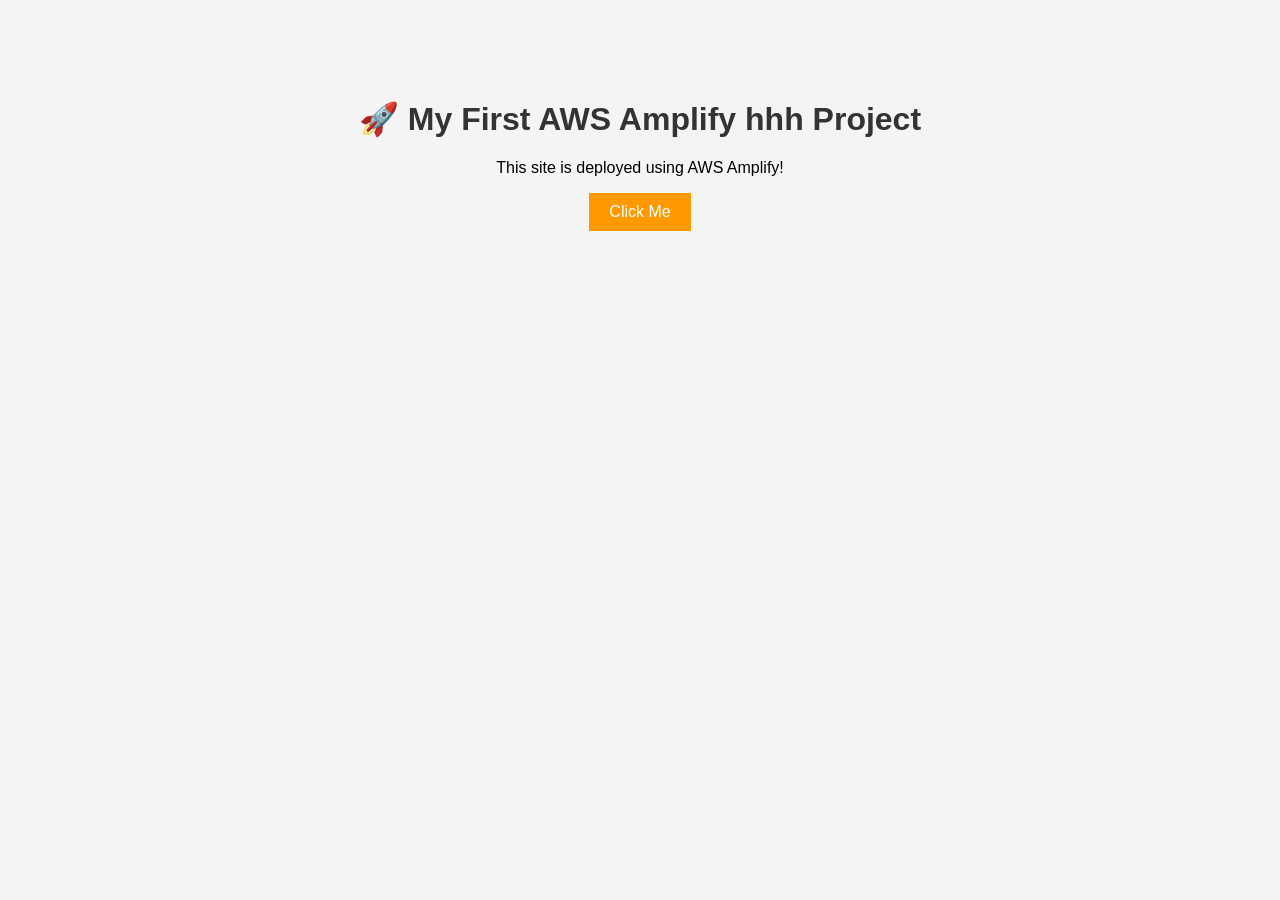
<file: index.html>
<!DOCTYPE html>
<html lang="en">
<head>
  <meta charset="UTF-8">
  <meta name="viewport" content="width=device-width, initial-scale=1.0">
  <title>My First AWS Project</title>
  <link rel="stylesheet" href="style.css">
</head>
<body>

  <h1>🚀 My First AWS Amplify  hhh  Project</h1>
  <p>This site is deployed using AWS Amplify!</p>

  <button onclick="showMessage()">Click Me</button>

  <p id="message"></p>

  <script src="script.js"></script>
</body>
</html>
</file>
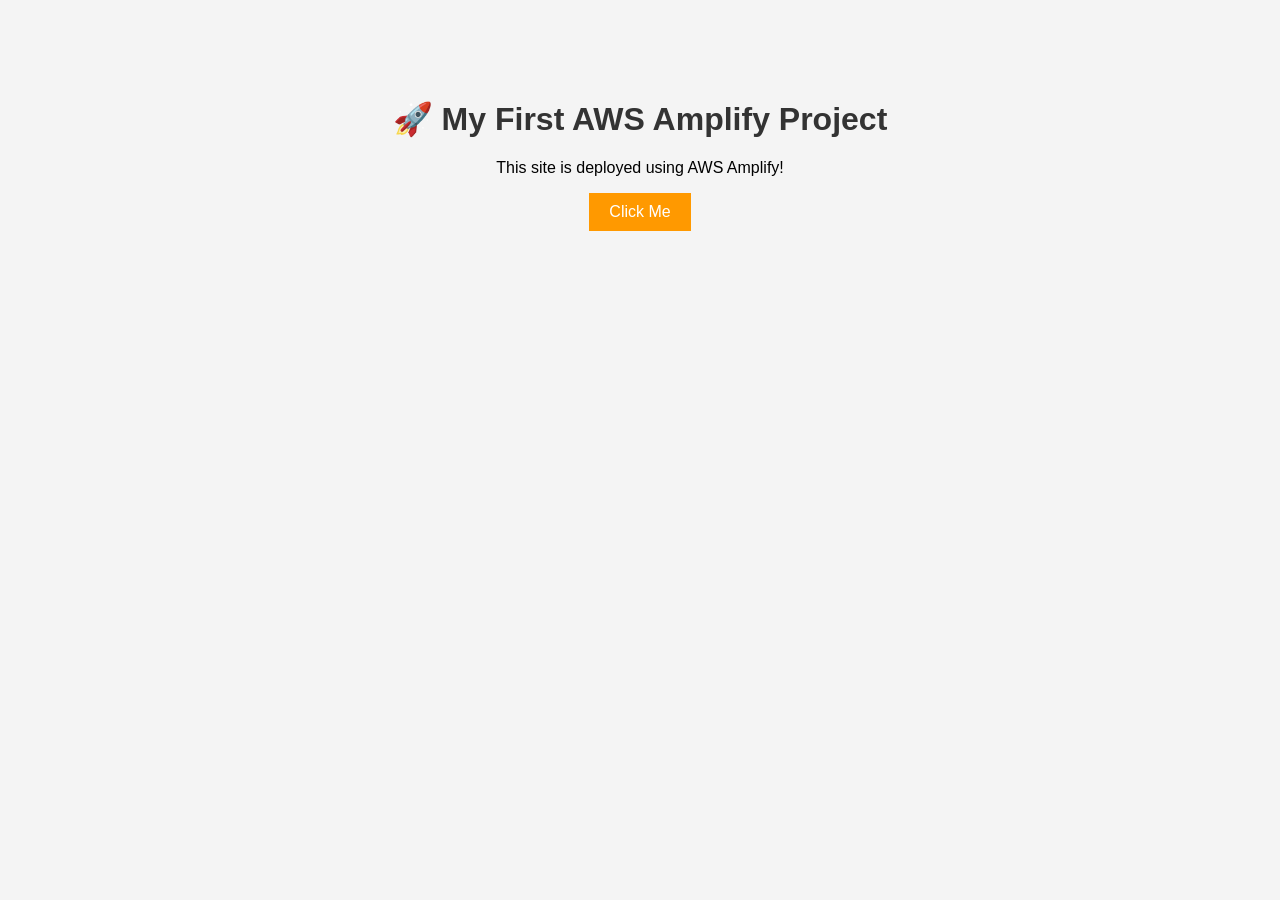
<file: amplify aws/index.html>
<!DOCTYPE html>
<html lang="en">
<head>
  <meta charset="UTF-8">
  <meta name="viewport" content="width=device-width, initial-scale=1.0">
  <title>My First AWS Project</title>
  <link rel="stylesheet" href="style.css">
</head>
<body>

  <h1>🚀 My First AWS Amplify Project</h1>
  <p>This site is deployed using AWS Amplify!</p>

  <button onclick="showMessage()">Click Me</button>

  <p id="message"></p>

  <script src="script.js"></script>
</body>
</html>
</file>
<file: style.css>
body {
  font-family: Arial, sans-serif;
  text-align: center;
  margin-top: 100px;
  background-color: #f4f4f4;
}

h1 {
  color: #333;
}

button {
  padding: 10px 20px;
  font-size: 16px;
  background-color: #ff9900;
  border: none;
  color: white;
  cursor: pointer;
}

button:hover {
  background-color: #e68a00;
}
</file>
<file: amplify aws/style.css>
body {
  font-family: Arial, sans-serif;
  text-align: center;
  margin-top: 100px;
  background-color: #f4f4f4;
}

h1 {
  color: #333;
}

button {
  padding: 10px 20px;
  font-size: 16px;
  background-color: #ff9900;
  border: none;
  color: white;
  cursor: pointer;
}

button:hover {
  background-color: #e68a00;
}
</file>
